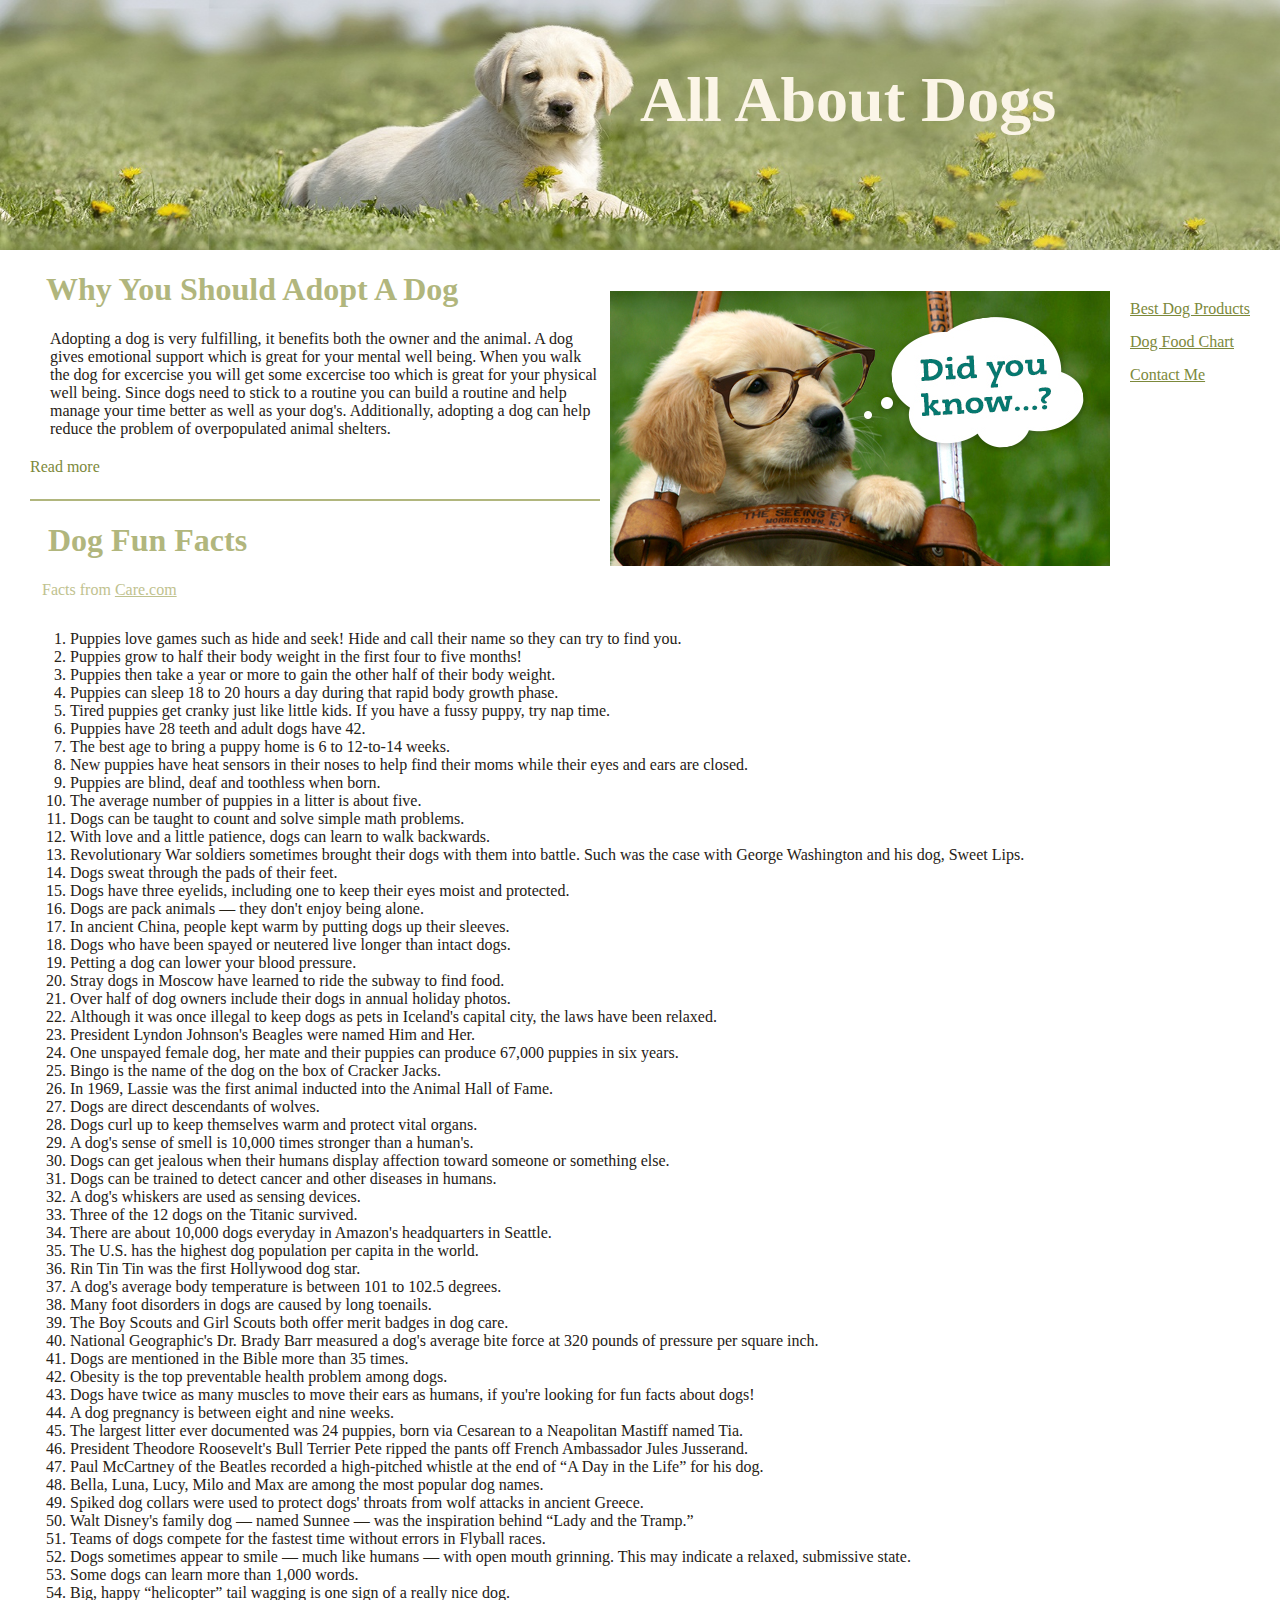
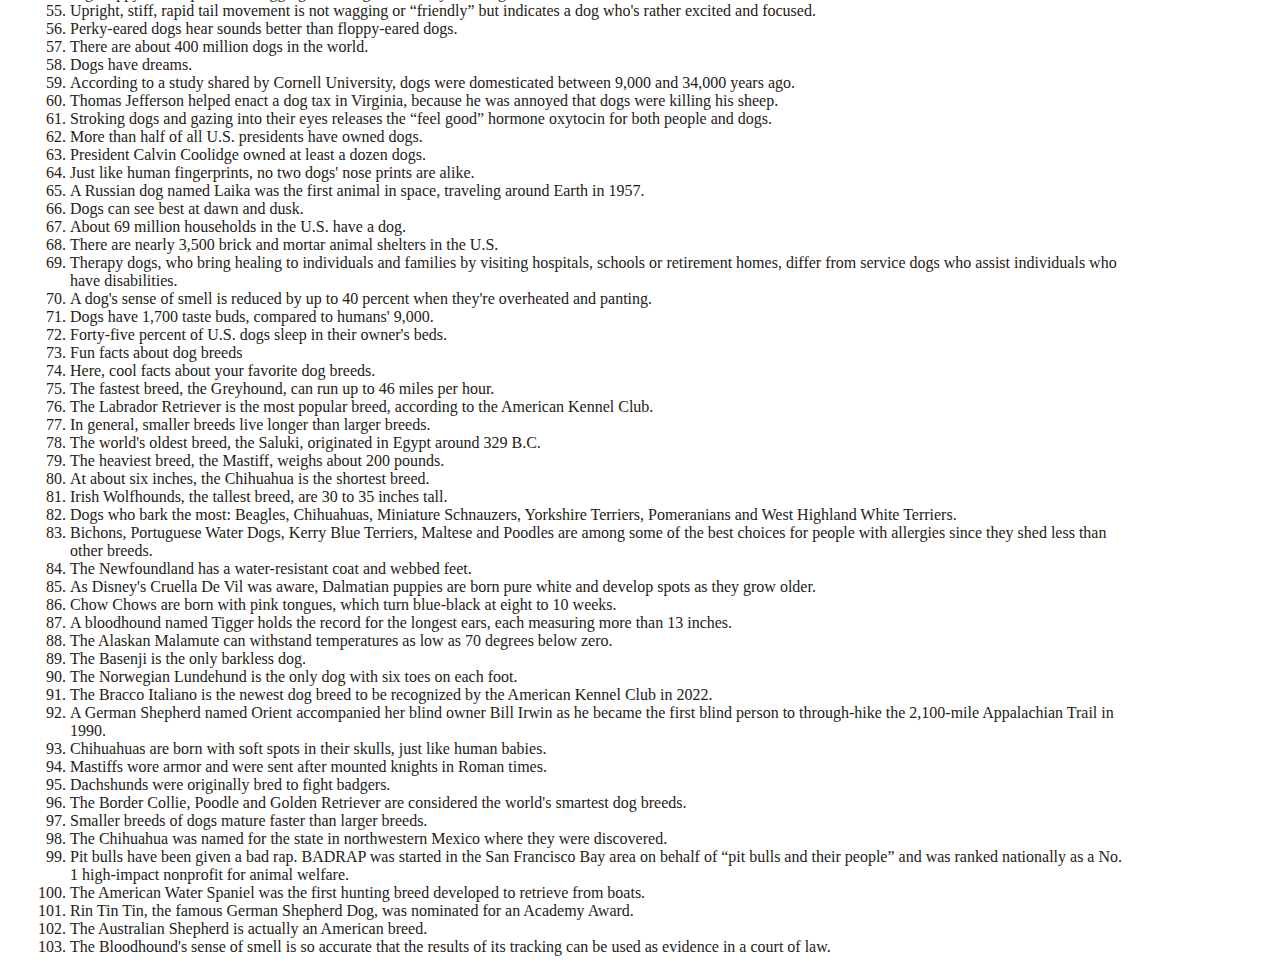
<file: index.html>
<!DOCTYPE html>
<html lang="en">
  <head>
    <meta charset="UTF-8">
    <meta name="viewport" content="width=device-width, initial-scale=1.0">
    <title>All About Dogs</title>
    <link href="screen.css" rel="stylesheet" type="text/css" media="all">
  </head>
  <body>
        <script src="all-about-dogs.js"></script>
        <div class="maindiv">
            <div class="topdiv">
              <h1 class="banner-text">All About Dogs</h1>  
            </div>
            <div class="linksdiv" style="margin-left:20px;">
                <a href="products.html">Best Dog Products</a><br>
                <a href="food-chart.html">Dog Food Chart</a><br>
                <a href="form.html">Contact Me</a>
            </div>
            <div class="centerdiv">
              <!--Dog Picture-->
              <img class="no-image" src="images/fun-facts.jpg" alt="Dog With Thought Bubble That Says Did You Know" style="margin-left:10px;margin-top:20px;float:right;">
              <!--Website Description-->
              <h1 style="text-align:left;">&nbsp;&nbsp;Why You Should Adopt A Dog</h1>
              <p style="margin:20px;">Adopting a dog is very fulfilling, it benefits both the owner and the animal. A dog gives emotional support which is
              great for your mental well being. When you walk the dog for excercise you will get some excercise too which is great for your physical well being. 
              Since dogs need to stick to a routine you can build a routine and help manage your time better as well as your dog's. 
              Additionally, adopting a dog can help reduce the problem of overpopulated animal shelters.<span id="halfway"></span>
              <span id="more"> There are many reasons like these and more for why you should get a canine companion. Aside from how a dog adoption 
              helps you and the animal, you get a loving companion that will enrich your daily life. Taking care of a dog is a great way to spend your time 
              and you and the dog will be all the happier for it. Consider getting a pet dog and look around this site to learn more about them.</span></p>
              <a onclick="readMore()" id="myBtn">Read more</a>
              <hr>
              <!--Dog Fun Facts Ordered List-->
              <h1 style="text-align:left; padding-left:10px;">&nbsp;Dog Fun Facts</h1>
              <p style="color:#BFC28F;">&nbsp;&nbsp;&nbsp;Facts from <a style="color: #BFC28F;" href="https://www.care.com/c/101-facts-about-dogs-you-might-not-know/">Care.com</a></p>

              <ol style="padding-bottom:20px;">
                <li>Puppies love games such as hide and seek! Hide and call their name so they can try to find you.</li>
                <li>Puppies grow to half their body weight in the first four to five months!</li>
                <li>Puppies then take a year or more to gain the other half of their body weight.</li>
                <li>Puppies can sleep 18 to 20 hours a day during that rapid body growth phase.</li>
                <li>Tired puppies get cranky just like little kids. If you have a fussy puppy, try nap time.</li>
                <li>Puppies have 28 teeth and adult dogs have 42.</li>
                <li>The best age to bring a puppy home is 6 to 12-to-14 weeks.</li>
                <li>New puppies have heat sensors in their noses to help find their moms while their eyes and ears are closed.</li>
                <li>Puppies are blind, deaf and toothless when born.</li>
                <li>The average number of puppies in a litter is about five.</li>
                <li>Dogs can be taught to count and solve simple math problems.</li>
                <li>With love and a little patience, dogs can learn to walk backwards.</li>
                <li>Revolutionary War soldiers sometimes brought their dogs with them into battle. Such was the case with George Washington and his dog, Sweet Lips.</li>
                <li>Dogs sweat through the pads of their feet.</li>
                <li>Dogs have three eyelids, including one to keep their eyes moist and protected.</li>
                <li>Dogs are pack animals — they don't enjoy being alone.</li>
                <li>In ancient China, people kept warm by putting dogs up their sleeves.</li>
                <li>Dogs who have been spayed or neutered live longer than intact dogs.</li>
                <li>Petting a dog can lower your blood pressure.</li>
                <li>Stray dogs in Moscow have learned to ride the subway to find food.</li>
                <li>Over half of dog owners include their dogs in annual holiday photos.</li>
                <li>Although it was once illegal to keep dogs as pets in Iceland's capital city, the laws have been relaxed.</li>
                <li>President Lyndon Johnson's Beagles were named Him and Her.</li>
                <li>One unspayed female dog, her mate and their puppies can produce 67,000 puppies in six years.</li>
                <li>Bingo is the name of the dog on the box of Cracker Jacks.</li>
                <li>In 1969, Lassie was the first animal inducted into the Animal Hall of Fame.</li>
                <li>Dogs are direct descendants of wolves.</li>
                <li>Dogs curl up to keep themselves warm and protect vital organs.</li>
                <li>A dog's sense of smell is 10,000 times stronger than a human's.</li>
                <li>Dogs can get jealous when their humans display affection toward someone or something else.</li>
                <li>Dogs can be trained to detect cancer and other diseases in humans.</li>
                <li>A dog's whiskers are used as sensing devices.</li>
                <li>Three of the 12 dogs on the Titanic survived.</li>
                <li>There are about 10,000 dogs everyday in Amazon's headquarters in Seattle.</li>
                <li>The U.S. has the highest dog population per capita in the world.</li>
                <li>Rin Tin Tin was the first Hollywood dog star.</li>
                <li>A dog's average body temperature is between 101 to 102.5 degrees.</li>
                <li>Many foot disorders in dogs are caused by long toenails.</li>
                <li>The Boy Scouts and Girl Scouts both offer merit badges in dog care.</li>
                <li>National Geographic's Dr. Brady Barr measured a dog's average bite force at 320 pounds of pressure per square inch.</li>
                <li>Dogs are mentioned in the Bible more than 35 times.</li>
                <li>Obesity is the top preventable health problem among dogs.</li>
                <li>Dogs have twice as many muscles to move their ears as humans, if you're looking for fun facts about dogs!</li>
                <li>A dog pregnancy is between eight and nine weeks.</li>
                <li>The largest litter ever documented was 24 puppies, born via Cesarean to a Neapolitan Mastiff named Tia.</li>
                <li>President Theodore Roosevelt's Bull Terrier Pete ripped the pants off French Ambassador Jules Jusserand.</li>
                <li>Paul McCartney of the Beatles recorded a high-pitched whistle at the end of “A Day in the Life” for his dog.</li>
                <li>Bella, Luna, Lucy, Milo and Max are among the most popular dog names.</li>
                <li>Spiked dog collars were used to protect dogs' throats from wolf attacks in ancient Greece.</li>
                <li>Walt Disney's family dog — named Sunnee — was the inspiration behind “Lady and the Tramp.”</li>
                <li>Teams of dogs compete for the fastest time without errors in Flyball races.</li>
                <li>Dogs sometimes appear to smile — much like humans — with open mouth grinning. This may indicate a relaxed, submissive state.</li>
                <li>Some dogs can learn more than 1,000 words.</li>
                <li>Big, happy “helicopter” tail wagging is one sign of a really nice dog. </li>
                <li>Upright, stiff, rapid tail movement is not wagging or “friendly” but indicates a dog who's rather excited and focused. </li>
                <li>Perky-eared dogs hear sounds better than floppy-eared dogs.</li>
                <li>There are about 400 million dogs in the world.</li>
                <li>Dogs have dreams. </li>
                <li>According to a study shared by Cornell University, dogs were domesticated between 9,000 and 34,000 years ago. </li>
                <li>Thomas Jefferson helped enact a dog tax in Virginia, because he was annoyed that dogs were killing his sheep. </li>
                <li>Stroking dogs and gazing into their eyes releases the “feel good” hormone oxytocin for both people and dogs. </li>
                <li>More than half of all U.S. presidents have owned dogs. </li>
                <li>President Calvin Coolidge owned at least a dozen dogs. </li>
                <li>Just like human fingerprints, no two dogs' nose prints are alike.</li>
                <li>A Russian dog named Laika was the first animal in space, traveling around Earth in 1957. </li>
                <li>Dogs can see best at dawn and dusk. </li>
                <li>About 69 million households in the U.S. have a dog. </li>
                <li>There are nearly 3,500 brick and mortar animal shelters in the U.S.</li>
                <li>Therapy dogs, who bring healing to individuals and families by visiting hospitals, schools or retirement homes, differ from service dogs who assist individuals who have disabilities.</li>
                <li>A dog's sense of smell is reduced by up to 40 percent when they're overheated and panting. </li>
                <li>Dogs have 1,700 taste buds, compared to humans' 9,000.  </li>
                <li>Forty-five percent of U.S. dogs sleep in their owner's beds.</li>
                <li>Fun facts about dog breeds</li>
                <li>Here, cool facts about your favorite dog breeds.</li>
                <li>The fastest breed, the Greyhound, can run up to 46 miles per hour.</li>
                <li>The Labrador Retriever is the most popular breed, according to the American Kennel Club.</li>
                <li>In general, smaller breeds live longer than larger breeds.</li>
                <li>The world's oldest breed, the Saluki, originated in Egypt around 329 B.C.</li>
                <li>The heaviest breed, the Mastiff, weighs about 200 pounds.</li>
                <li>At about six inches, the Chihuahua is the shortest breed.</li>
                <li>Irish Wolfhounds, the tallest breed, are 30 to 35 inches tall.  </li>
                <li>Dogs who bark the most: Beagles, Chihuahuas, Miniature Schnauzers, Yorkshire Terriers, Pomeranians and West Highland White Terriers.</li>
                <li>Bichons, Portuguese Water Dogs, Kerry Blue Terriers, Maltese and Poodles are among some of the best choices for people with allergies since they shed less than other breeds.</li>
                <li>The Newfoundland has a water-resistant coat and webbed feet. </li>
                <li>As Disney's Cruella De Vil was aware, Dalmatian puppies are born pure white and develop spots as they grow older.</li>
                <li>Chow Chows are born with pink tongues, which turn blue-black at eight to 10 weeks.</li>
                <li>A bloodhound named Tigger holds the record for the longest ears, each measuring more than 13 inches.</li>
                <li>The Alaskan Malamute can withstand temperatures as low as 70 degrees below zero.</li>
                <li>The Basenji is the only barkless dog.</li>
                <li>The Norwegian Lundehund is the only dog with six toes on each foot.</li>
                <li>The Bracco Italiano is the newest dog breed to be recognized by the American Kennel Club in 2022.</li>
                <li>A German Shepherd named Orient accompanied her blind owner Bill Irwin as he became the first blind person to through-hike the 2,100-mile Appalachian Trail in 1990.</li>
                <li>Chihuahuas are born with soft spots in their skulls, just like human babies.</li>
                <li>Mastiffs wore armor and were sent after mounted knights in Roman times.</li>
                <li>Dachshunds were originally bred to fight badgers.</li>
                <li>The Border Collie, Poodle and Golden Retriever are considered the world's smartest dog breeds.</li>
                <li>Smaller breeds of dogs mature faster than larger breeds.</li>
                <li>The Chihuahua was named for the state in northwestern Mexico where they were discovered.</li>
                <li>Pit bulls have been given a bad rap. BADRAP was started in the San Francisco Bay area on behalf of “pit bulls and their people” and was ranked nationally as a No. 1 high-impact nonprofit for animal welfare.</li>
                <li>The American Water Spaniel was the first hunting breed developed to retrieve from boats.</li>
                <li>Rin Tin Tin, the famous German Shepherd Dog, was nominated for an Academy Award.</li>
                <li>The Australian Shepherd is actually an American breed.</li>
                <li>The Bloodhound's sense of smell is so accurate that the results of its tracking can be used as evidence in a court of law.</li>
              </ol>
              
              

            </div>
            
        </div>
  </body>
</html>
</file>
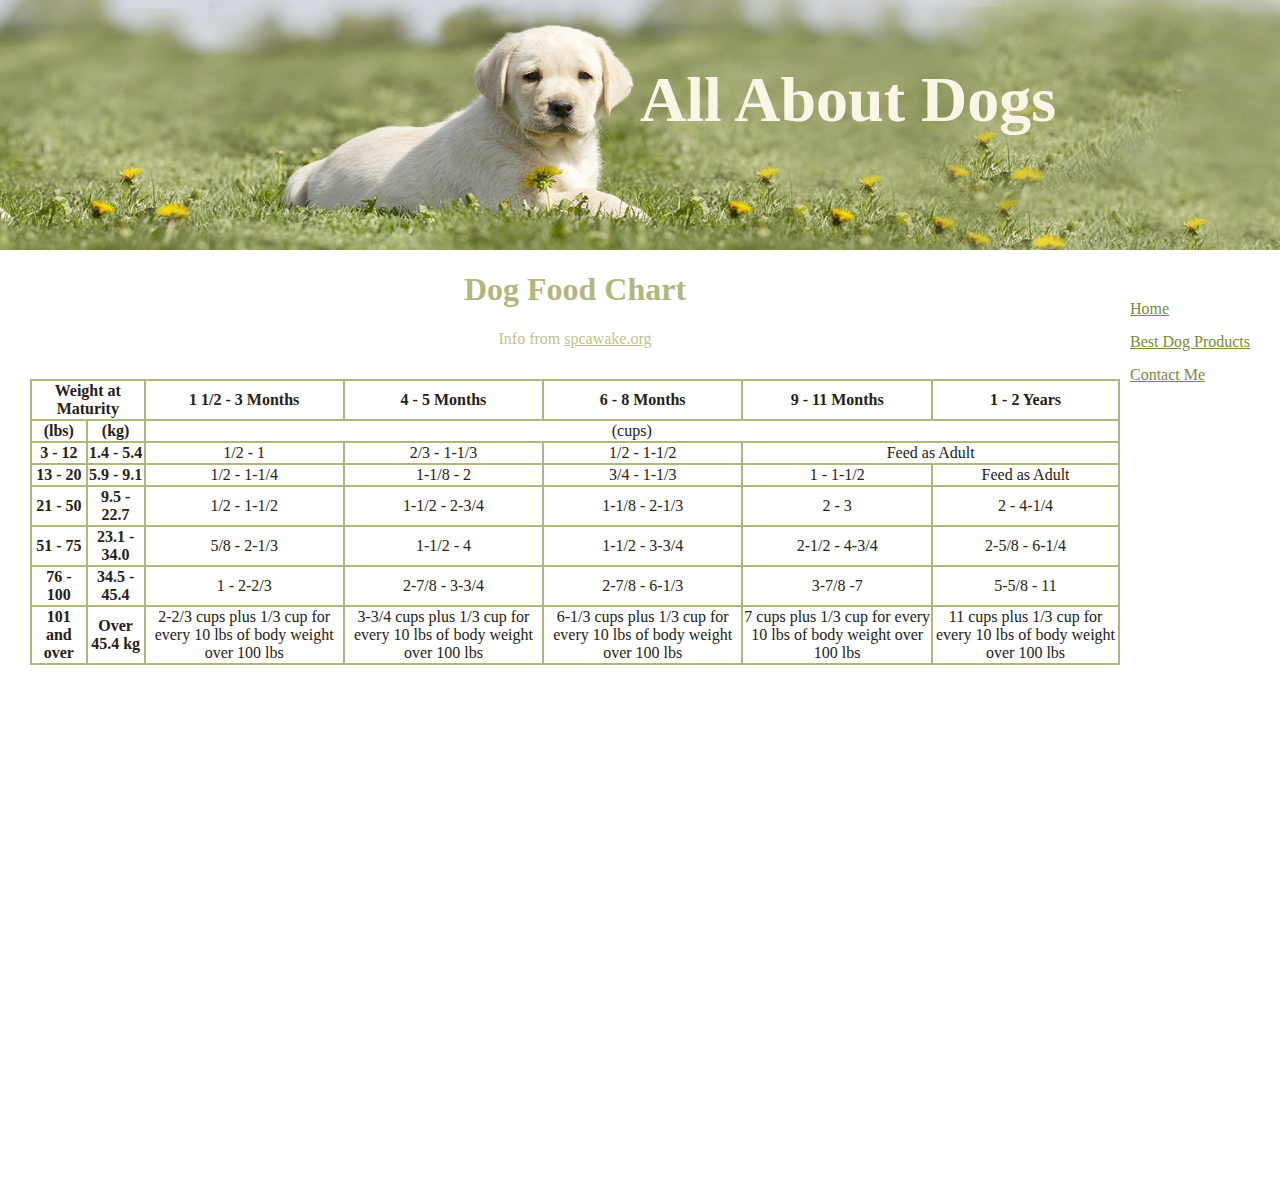
<file: food-chart.html>
<!DOCTYPE html>
<html lang="en">
  <head>
    <meta charset="UTF-8">
    <meta name="viewport" content="width=device-width, initial-scale=1.0">
    <title>All About Dogs</title>
    <link href="screen.css" rel="stylesheet" type="text/css" media="all">
  </head>
  <body>
            <script src="all-about-dogs.js"></script>
            <div class="topdiv">
              <h1 class="banner-text">All About Dogs</h1>  
            </div>
            <div class="linksdiv" style="margin-left:10px;">
                <a href="index.html">Home</a><br>
                <a href="products.html">Best Dog Products</a><br>
                <a href="form.html">Contact Me</a>
                <br>                
            </div>
            <div class="centerdiv">           
            <h1 style="text-align:center;">Dog Food Chart</h1>
			<p style="color:#BFC28F;text-align:center;">Info from <a style="color: #BFC28F;" href="https://spcawake.org/wp-content/uploads/2021/08/Puppy-Feeding-Chart.pdf">spcawake.org</a></p>
            <!--Dog Food Chart-->
              <table class="foodchart">
              		<tr>
              			<th colspan="2">Weight at Maturity</th>
              			<th>1 1/2 - 3 Months</th>
              			<th>4 - 5 Months</th>
              			<th>6 - 8 Months</th>
              			<th>9 - 11 Months</th>
              			<th>1 - 2 Years</th>
              		</tr>
              		<tr>
              			<th>(lbs)</th>
              			<th>(kg)</th>
              			<td colspan="5">(cups)</td>
              		</tr>
              		<tr>
              			<th>3 - 12</th>
              			<th>1.4 - 5.4</th>
              			<td>1/2 - 1</td>
              			<td>2/3 - 1-1/3</td>
              			<td>1/2 - 1-1/2</td>
              			<td colspan="2">Feed as Adult</td>
              		</tr>
              		<tr>
              			<th>13 - 20</th>
              			<th>5.9 - 9.1</th>
              			<td>1/2 - 1-1/4</td>
              			<td>1-1/8 - 2</td>
              			<td>3/4 - 1-1/3</td>
              			<td>1 - 1-1/2</td>
              			<td>Feed as Adult</td>
              		</tr>
              		<tr>
              			<th>21 - 50</th>
              			<th>9.5 - 22.7</th>
              			<td>1/2 - 1-1/2</td>
              			<td>1-1/2 - 2-3/4</td>
              			<td>1-1/8 - 2-1/3</td>
              			<td>2 - 3</td>
              			<td>2 - 4-1/4</td>
              		</tr>
              		<tr>
              			<th>51 - 75</th>
              			<th>23.1 - 34.0</th>
              			<td>5/8 - 2-1/3</td>
              			<td>1-1/2 - 4</td>
              			<td>1-1/2 - 3-3/4</td>
              			<td>2-1/2 - 4-3/4</td>
              			<td>2-5/8 - 6-1/4</td>
              		</tr>
              		<tr>
              			<th>76 - 100</th>
              			<th>34.5 - 45.4</th>
              			<td>1 - 2-2/3</td>
              			<td>2-7/8 - 3-3/4</td>
              			<td>2-7/8 - 6-1/3</td>
              			<td>3-7/8 -7</td>
              			<td>5-5/8 - 11</td>
              		</tr>
              		<tr>
              			<th>101 and over</th>
              			<th>Over 45.4 kg</th>
              			<td>2-2/3 cups plus 1/3 cup for every 10 lbs of body weight over 100 lbs</td>
              			<td>3-3/4 cups plus 1/3 cup for every 10 lbs of body weight over 100 lbs</td>
              			<td>6-1/3 cups plus 1/3 cup for every 10 lbs of body weight over 100 lbs</td>
              			<td>7 cups plus 1/3 cup for every 10 lbs of body weight over 100 lbs</td>
              			<td>11 cups plus 1/3 cup for every 10 lbs of body weight over 100 lbs</td>
              		</tr>
              </table>
            </div>
  </body>
</html>
</file>
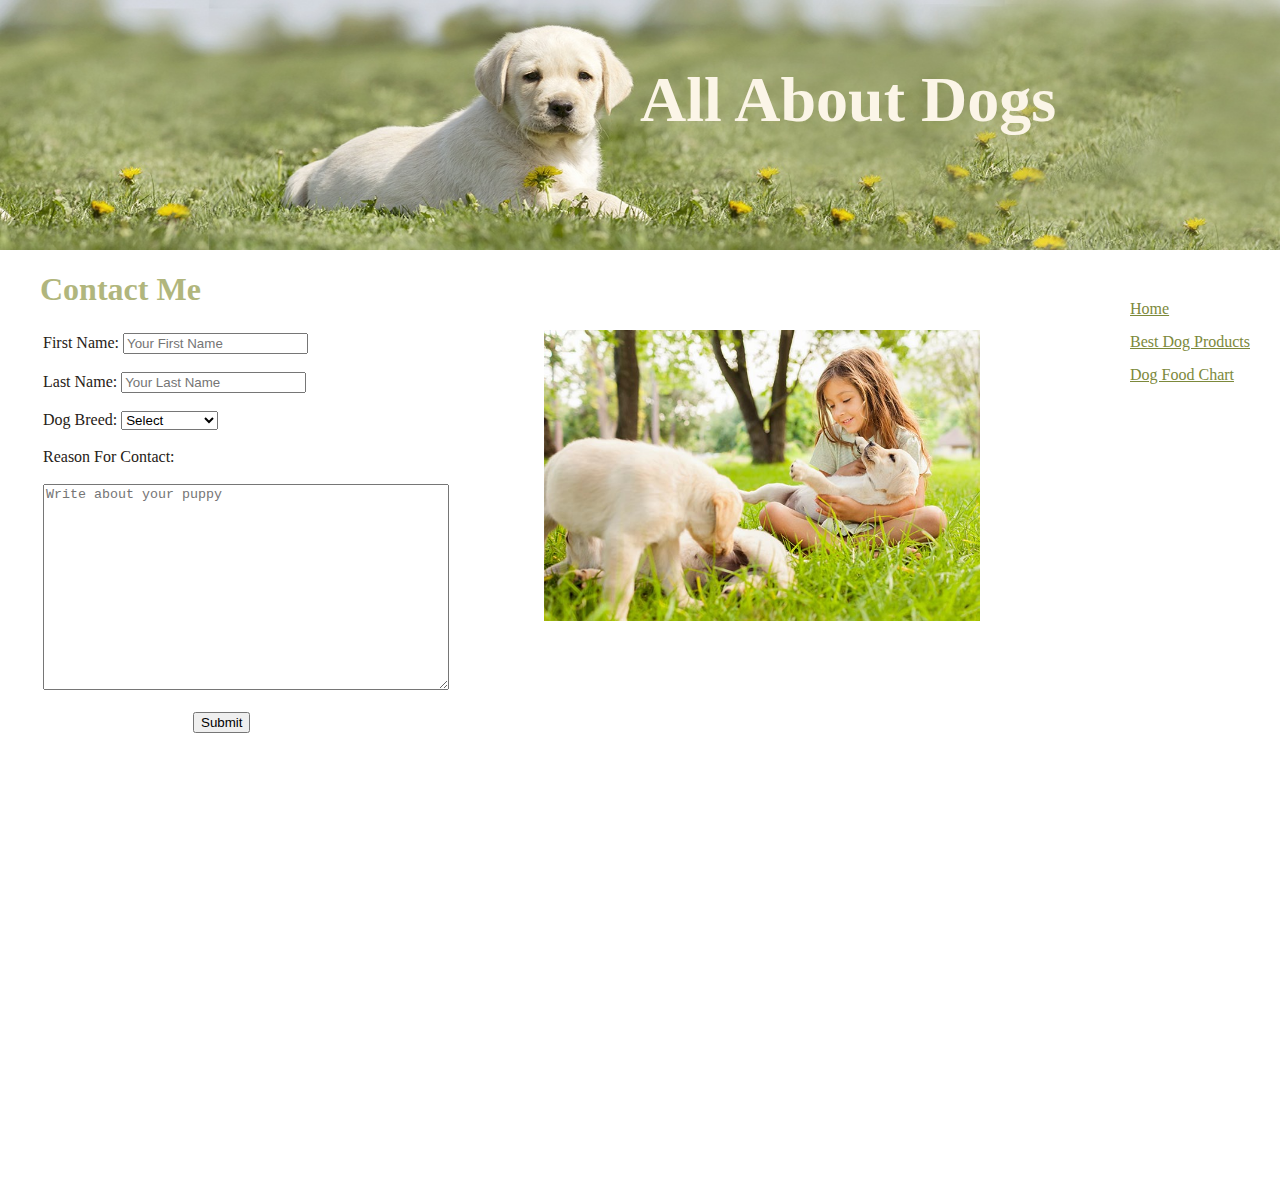
<file: form.html>
<!DOCTYPE html>
<html lang="en">
  <head>
    <meta charset="UTF-8">
    <meta name="viewport" content="width=device-width, initial-scale=1.0">
    <title>All About Dogs</title>
    <link href="screen.css" rel="stylesheet" type="text/css" media="all">
  </head>
  <body>
            <script src="all-about-dogs.js"></script>
            <div class="topdiv">
              <h1 class="banner-text">All About Dogs</h1>  
            </div>
            <div class="linksdiv">
                <a href="index.html">Home</a><br>
                <a href="products.html">Best Dog Products</a><br>
                <a href="food-chart.html">Dog Food Chart</a><br>
            </div>
            <div class="centerdiv">
              <h1 style="margin-left:10px;">Contact Me</h1>
                <div style="margin-left:10px;">
                <!--Dog Image-->
                <img class="no-image" src="images/new-puppy.jpg" alt="Girl Playing With Two Dogs" style="float:right; margin-right:150px;max-height:40%;max-width:40%;">
                <!--Puppy Testimonial Form-->
                <table style="float:left;">
                  <tr>
                  <td>
                    <form style="padding-right:50px">
                      <label for="fname">First Name:</label>
                      <input type="text" id="fname" placeholder="Your First Name">
                      <br>
                      <br>
                      <label for="lname">Last Name:</label>
                      <input type="text" id="lname" placeholder="Your Last Name">
                      <br>
                      <br>
                      <label for="country">Dog Breed:</label>
                      <select id="country">
                        <option value="None">Select</option>
                        <option value="purebred">Purebred</option>
                        <option value="mixed breed">Mixed Breed</option>
                      </select>
                      <br>
                      <br>
                      <label for="subject" style="float:left;">Reason For Contact:</label>
                      <br>
                      <br>
                      <textarea id="subject" placeholder="Write about your puppy" style="height:200px; width:400px;"></textarea>
                      <br>
                      <br>
                      <input type="submit" value="Submit" style="margin-left:150px;">
                    </form>
                  </td>                  
                </table>
                </div>
            </div>  
  </body>
</html>
</file>
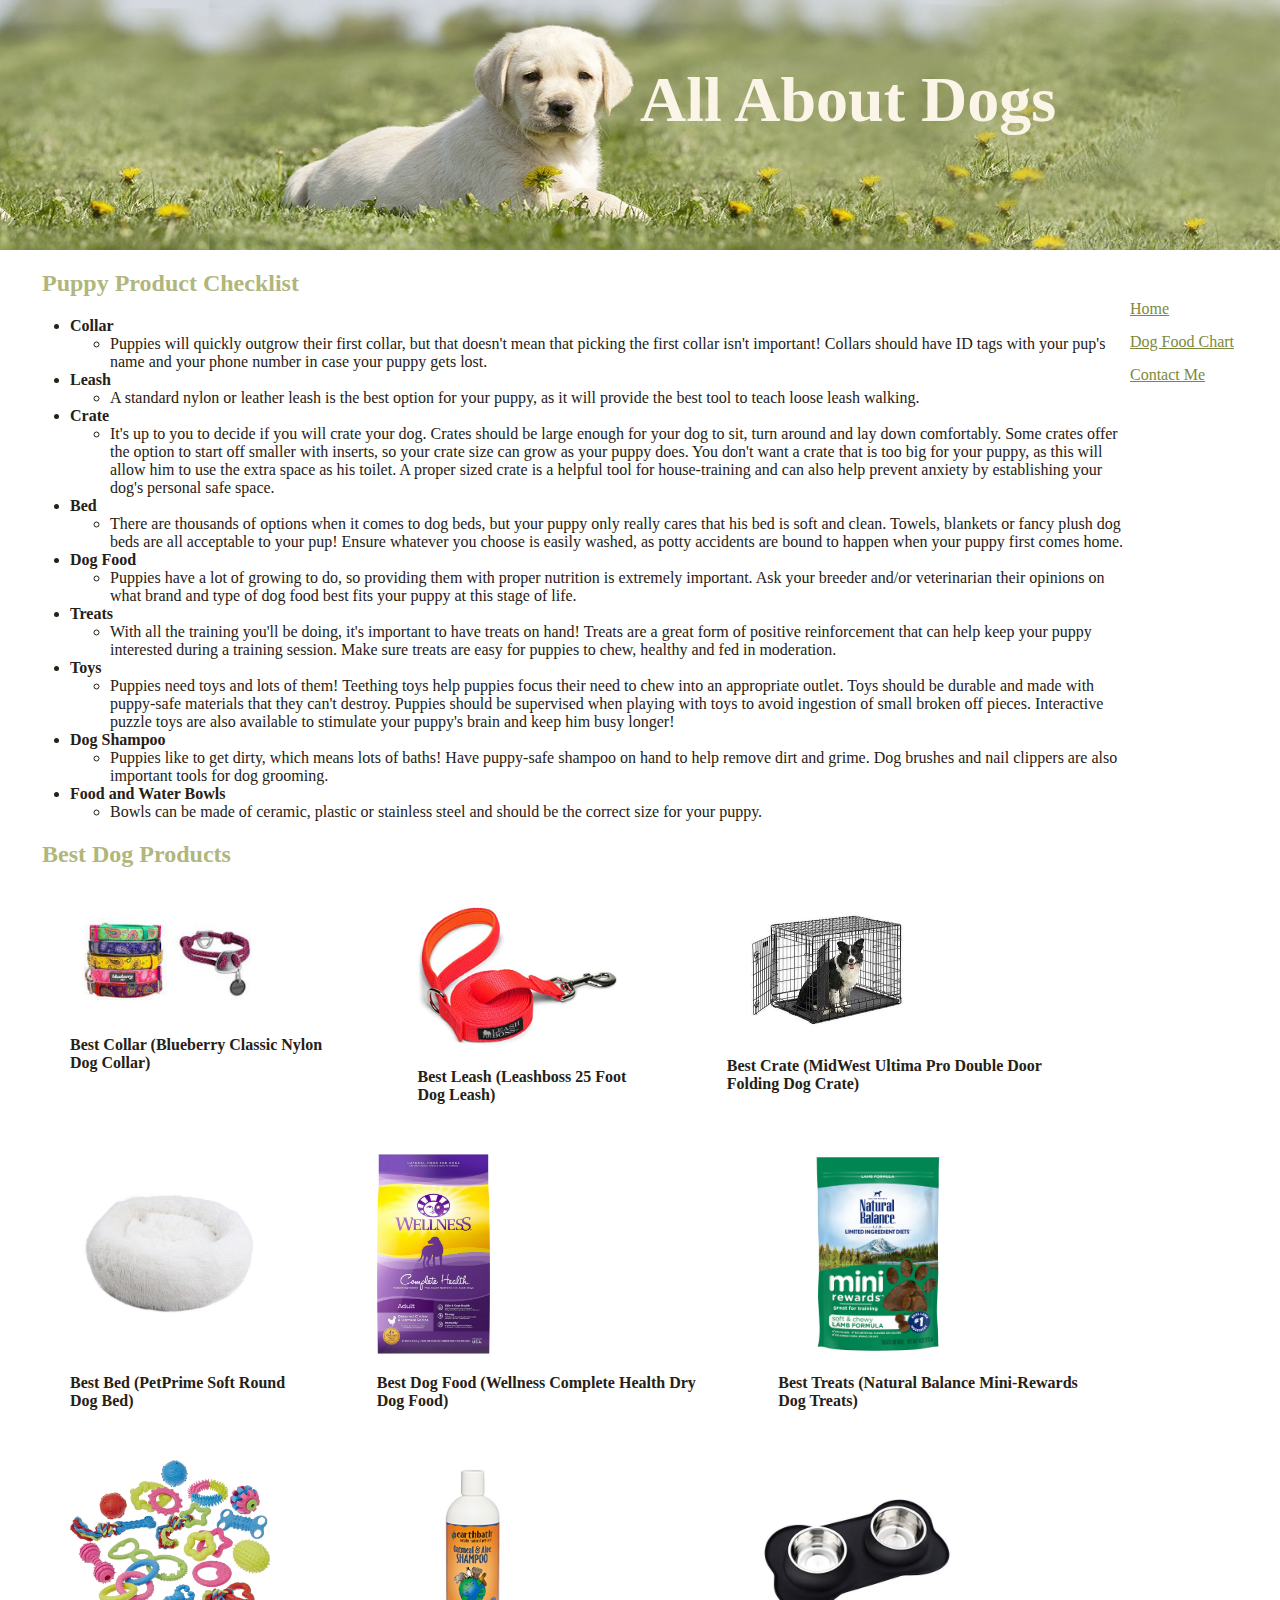
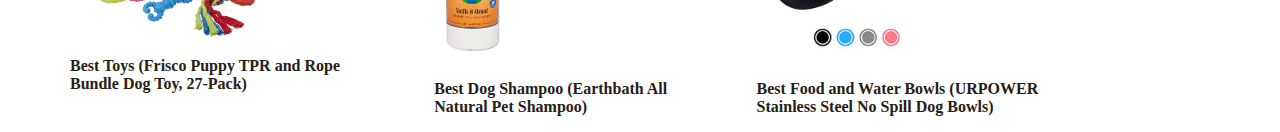
<file: products.html>
<!DOCTYPE html>
<html lang="en">
  <head>
    <meta charset="UTF-8">
    <meta name="viewport" content="width=device-width, initial-scale=1.0">
    <title>All About Dogs</title>
    <link href="screen.css" rel="stylesheet" type="text/css" media="all">
  </head>
  <body>
        <script src="all-about-dogs.js"></script>
        <div class="maindiv">
            <div class="topdiv">
              <h1 class="banner-text">All About Dogs</h1>  
            </div>
            <div class="linksdiv" style="margin-left:10px;">
                <a href="index.html">Home</a><br>
                <a href="food-chart.html">Dog Food Chart</a><br>
                <a href="form.html">Contact Me</a>
            </div>
            <div class="centerdiv">
            <!--Dog Product Checklist With Descriptions-->
              <h2>&nbsp;&nbsp;Puppy Product Checklist</h2>
              <ul>
              	<li><strong>Collar</strong>
              	  <ul>
                  	<li>
                  	Puppies will quickly outgrow their first collar, but that doesn't mean that picking the first collar isn't important! Collars should have ID tags with your pup's name and your phone number in case your puppy gets lost.
                    </li>
              	  </ul>
                </li>
              	<li><strong>Leash</strong>
              	  <ul>
                  	<li>
                  	A standard nylon or leather leash is the best option for your puppy, as it will provide the best tool to teach loose leash walking.
                  	</li>
              	  </ul>
                </li>
              	<li><strong>Crate</strong>
              	  <ul>
                  	<li>
                  	It's up to you to decide if you will crate your dog. Crates should be large enough for your dog to sit, turn around and lay down comfortably. Some crates offer the option to start off smaller with inserts, so your crate size can grow as your puppy does. You don't want a crate that is too big for your puppy, as this will allow him to use the extra space as his toilet. A proper sized crate is a helpful tool for house-training and can also help prevent anxiety by establishing your dog's personal safe space.
                  	</li>
              	  </ul>
                </li>
              	<li><strong>Bed</strong>
              	  <ul>
                  	<li>
                  	There are thousands of options when it comes to dog beds, but your puppy only really cares that his bed is soft and clean. Towels, blankets or fancy plush dog beds are all acceptable to your pup! Ensure whatever you choose is easily washed, as potty accidents are bound to happen when your puppy first comes home.
                  	</li>
              	  </ul>
                </li>
              	<li><strong>Dog Food</strong>
              	  <ul>
                  	<li>
                  	Puppies have a lot of growing to do, so providing them with proper nutrition is extremely important. Ask your breeder and/or veterinarian their opinions on what brand and type of dog food best fits your puppy at this stage of life.
                  	</li>
              	  </ul>
                </li>
              	<li><strong>Treats</strong>
                	<ul>
                  	<li>
                  	With all the training you'll be doing, it's important to have treats on hand! Treats are a great form of positive reinforcement that can help keep your puppy interested during a training session. Make sure treats are easy for puppies to chew, healthy and fed in moderation.
                  	</li>
              	  </ul>
                </li>
              	<li><strong>Toys</strong>
              	  <ul>
                  	<li>
                  	Puppies need toys and lots of them! Teething toys help puppies focus their need to chew into an appropriate outlet. Toys should be durable and made with puppy-safe materials that they can't destroy. Puppies should be supervised when playing with toys to avoid ingestion of small broken off pieces. Interactive puzzle toys are also available to stimulate your puppy's brain and keep him busy longer!
                  	</li>
              	  </ul>
                </li>
              	<li><strong>Dog Shampoo</strong>
              	  <ul>
                  	<li>
                  	Puppies like to get dirty, which means lots of baths! Have puppy-safe shampoo on hand to help remove dirt and grime. Dog brushes and nail clippers are also important tools for dog grooming.
                  	</li>
              	  </ul>
                </li>
              	<li><strong>Food and Water Bowls</strong>
              	  <ul>
                  	<li>
                  	Bowls can be made of ceramic, plastic or stainless steel and should be the correct size for your puppy.
                  	</li>
              	  </ul>
                </li>
              </ul>
              <!--Best Dog Products Images With Captions-->
              <h2>&nbsp;&nbsp;Best Dog Products</h2>
              <div class="products">
                <section>
                  <figure>
                    <img src="images/dog-collar.jpg" style="max-width:200px;max-height:200px;" alt="Blueberry Classic Nylon Dog Collar">
                    <h3>Best Collar (Blueberry Classic Nylon Dog Collar)</h3>
                  </figure>
                </section>
                <section>
                  <figure>
                    <img src="images/dog-leash.jpg" style="max-width:200px;max-height:200px;" alt="Leashboss 25 Foot Dog Leash">
                    <h3>Best Leash (Leashboss 25 Foot Dog Leash)</h3>
                  </figure>
                </section>
                <section>
                  <figure>
                    <img src="images/dog-crate.jpg" style="max-width:200px;max-height:200px;" alt="MidWest Ultima Pro Double Door Folding Dog Crate">
                    <h3>Best Crate (MidWest Ultima Pro Double Door Folding Dog Crate)</h3>
                  </figure>
                </section>
              </div>

              <br>

              <div class="products">
                <section>
                  <figure>
                    <img src="images/dog-bed.jpg" style="max-width:200px;max-height:200px;" alt="Armarkat Pet Bed Mat">
                    <h3>Best Bed (PetPrime Soft Round Dog Bed)</h3>
                  </figure>
                </section>
                <section>
                  <figure>
                    <img src="images/dog-food.jpg" style="max-width:200px;max-height:200px;" alt="Wellness Complete Health Dry Dog Food">
                    <h3>Best Dog Food (Wellness Complete Health Dry Dog Food)</h3>
                  </figure>
                </section>
                <section>
                  <figure>
                    <img src="images/dog-treats.jpg" style="max-width:200px;max-height:200px;" alt="Natural Balance Mini-Rewards Dog Treats">
                    <h3>Best Treats (Natural Balance Mini-Rewards Dog Treats)</h3>
                  </figure>
                </section>
              </div>

              <br>

              <div class="products">
                <section>
                  <figure>
                    <img src="images/dog-toys.jpg" style="max-width:200px;max-height:200px;" alt="Frisco Puppy TPR and Rope Bundle Dog Toy, 27-Pack">
                    <h3>Best Toys (Frisco Puppy TPR and Rope Bundle Dog Toy, 27-Pack)</h3>
                  </figure>
                </section>
                <section>
                  <figure>
                    <img src="images/dog-shampoo.jpg" style="max-width:200px;max-height:200px;" alt="Earthbath All Natural Pet Shampoo">
                    <h3>Best Dog Shampoo (Earthbath All Natural Pet Shampoo)</h3>
                  </figure>
                  </section>
                <section>
                  <figure>
                    <img src="images/dog-bowls.jpg" style="max-width:200px;max-height:200px;" alt="URPOWER Stainless Steel No Spill Dog Bowls">
                    <h3>Best Food and Water Bowls (URPOWER Stainless Steel No Spill Dog Bowls)</h3>
                  </figure>
                </section>
              </div>


            </div>
        </div>
  </body>
</html>
</file>
<file: screen.css>
html, body {
  height: 100%;
  background:#fff;
  padding: 0;
  margin: 0;
  color: #262116;
}

/* Top Banner */
.topdiv {
  background-image: url('images/dog-banner.jpg');
  background-size: 100% 250px;
  height: 250px;
}

/* Division for the links */
.linksdiv {
  float: right;
  position: sticky;
  Width: 150px;      
  height:100%;
  padding-top: 50px;
}

/* Center div containing the page main content*/
.centerdiv {
  Padding-left: 30px;  
  Padding-right: 150px;
}
          
a {
  display: inline-block;
  color:#7C893B;
  padding-bottom: 15px; 
}

a:visited {
  color:#3e4803;
  }

/*Banner text on top banner image*/    
.banner-text {
  color:#FBF5E7;
  display:inline-block;
  padding-left:50%;
  padding-top:20px;
  font-size:400%;
}

h1, h2 {
  color:#B1B67D;
}

h3 {
  font-size: 1em;
}
   
.foodchart table, .foodchart th, .foodchart tr, .foodchart td {
  border: 2px solid #B1B67D;
  text-align:center; 
  margin:10px; 
}

.foodchart {
   border-collapse:collapse;
}

#more {
  display: none;
}

iframe {
  border: none;
}

hr {
  border: 1px solid #B1B67D;
  top: 50px;
}

.products {
  display: flex;
}

@media screen and (max-width: 600px) {
  img {
    max-width: 100%;
  }
  .no-image {
    display: none;
  }
  .banner-text {
    font-size: 50px;
  }
  .products {
    flex-direction: column;
  }
  .topdiv {
    background-size: cover;
    background-position: center;
  }
  .banner-text {
    padding-left: 55%;
  }
}
</file>
